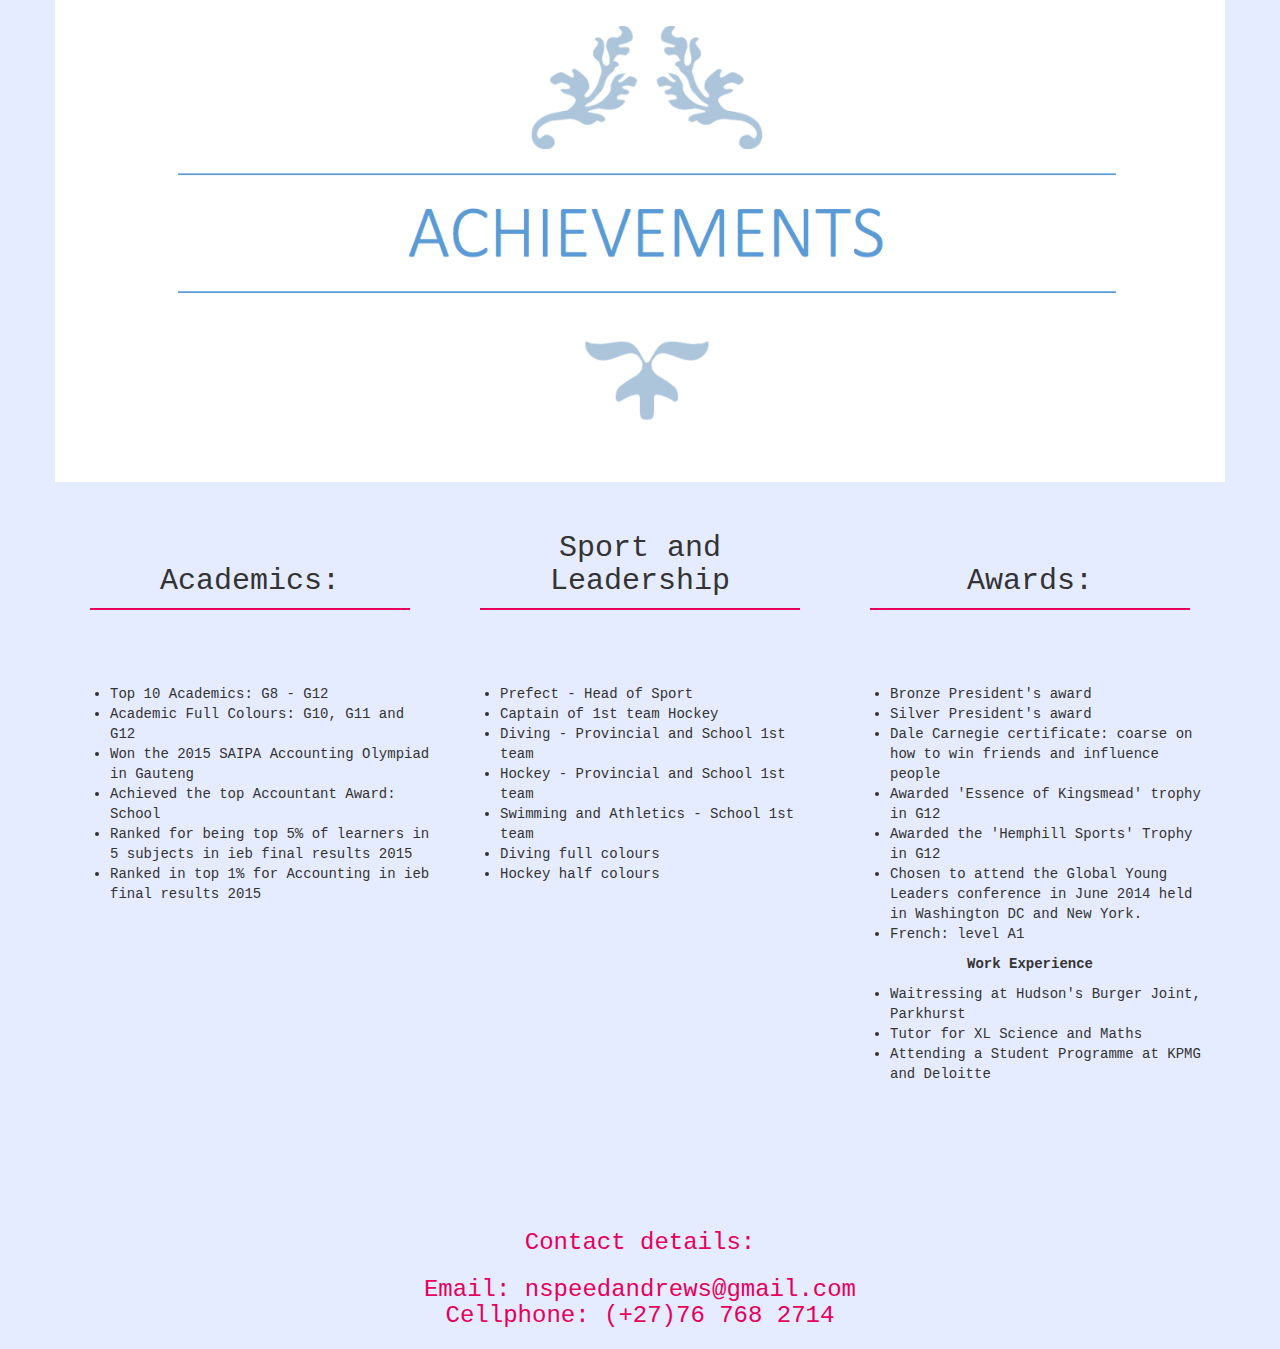
<file: index2.html>
<!DOCTYPE html>
<html>
<head>

	<title>Speedy Profile</title>
	<link rel="stylesheet" href="https://maxcdn.bootstrapcdn.com/bootstrap/3.3.7/css/bootstrap.min.css">
	<link rel="stylesheet" type="text/css" href="./css/style.css">
</head>
<body>
	<div class="container">
		<div class="row">
			<img src="./images/title_more.png" width="100%">
		</div>
		<div class="row">
			<div class="col-md-4 para">
				<h2 class="mid header">Academics:</h2>
			</div>
			<div class="col-md-4 para2">
				<h2 class="mid header">Sport and Leadership</h2>
			</div>
			<div class="col-md-4 para">
				<h2 class="mid header">Awards:</h2>	
			</div>
		</div>
		<div class="row">
			<div class="col-md-4 para">
				<ul>
					<li>Top 10 Academics: G8 - G12</li>
					<li>Academic Full Colours: G10, G11 and G12</li>
					<li>Won the 2015 SAIPA Accounting Olympiad in Gauteng</li>
					<li>Achieved the top Accountant Award: School</li>
					<li>Ranked for being top 5% of learners in 5 subjects in ieb final results 2015</li>
					<li>Ranked in top 1% for Accounting in ieb final results 2015</li>

				</ul>
			</div>
			<div class="col-md-4 para">
				<ul>
					<li>Prefect - Head of Sport</li>
					<li>Captain of 1st team Hockey </li>
					<li>Diving - Provincial and School 1st team</li>
					<li>Hockey - Provincial and School 1st team</li>
					<li>Swimming and Athletics - School 1st team</li>
					<li>Diving full colours</li>
					<li>Hockey half colours</li>
				</ul>
			</div>
			<div class="col-md-4 para">
				
				<ul>
					<li>Bronze President's award</li>
					<li>Silver President's award</li>
					<li>Dale Carnegie certificate: coarse on how to win friends and influence people</li>
					<li>Awarded 'Essence of Kingsmead' trophy in G12</li>
					<li>Awarded the 'Hemphill Sports' Trophy in G12</li>
					<li>Chosen to attend the Global Young Leaders conference in June 2014 held in Washington DC and New York. </li>
					<li>French: level A1</li>
				</ul>
				<strong><p class="mid">Work Experience</p></strong>
				<ul>
				<li>Waitressing at Hudson's Burger Joint, Parkhurst</li>
				<li>Tutor for XL Science and Maths</li>
				<li>Attending a Student Programme at KPMG and Deloitte</li>
				</ul>

			</div>
		</div>
		<div class="row mid dets">
			<strong><h3>Contact details:</h3></strong>
			<h3>Email: nspeedandrews@gmail.com <br>
				Cellphone: (+27)76 768 2714
			</h3>
			
		</div>
	</div>

</body>
</html>
</file>
<file: css/style.css>
.mid {
	text-align: center;
}

.pic {
	padding: 15px;
	border-radius: 50%;
	margin-top: 30pt;
}

.link{
	float: right;
	font: 200%;
	border: 1px solid blue;
	border-radius: 5px;
	padding: 8px;
	margin-top: 60pt;
	background-color: #0059b3;
	color: white;
}
.link:hover {
	text-decoration: none;
	background-color: #66b3ff;
}

.link_txt:hover {
	text-decoration: none;
}

body {
	font-family: 'Droid Sans Mono', monospace;
	background-color: #e6ecff;
}

.dets {
	padding: 10px;
	margin-top: 80pt;
	color: #e6005c;
	}

.para {
	margin-top: 40pt;
}
.para2 {
	margin-top: 15pt;
}

.header {
	padding: 10px;
	margin: 20px;
	border-bottom: 2pt solid;
	border-bottom-color: #e6005c;
}
</file>
